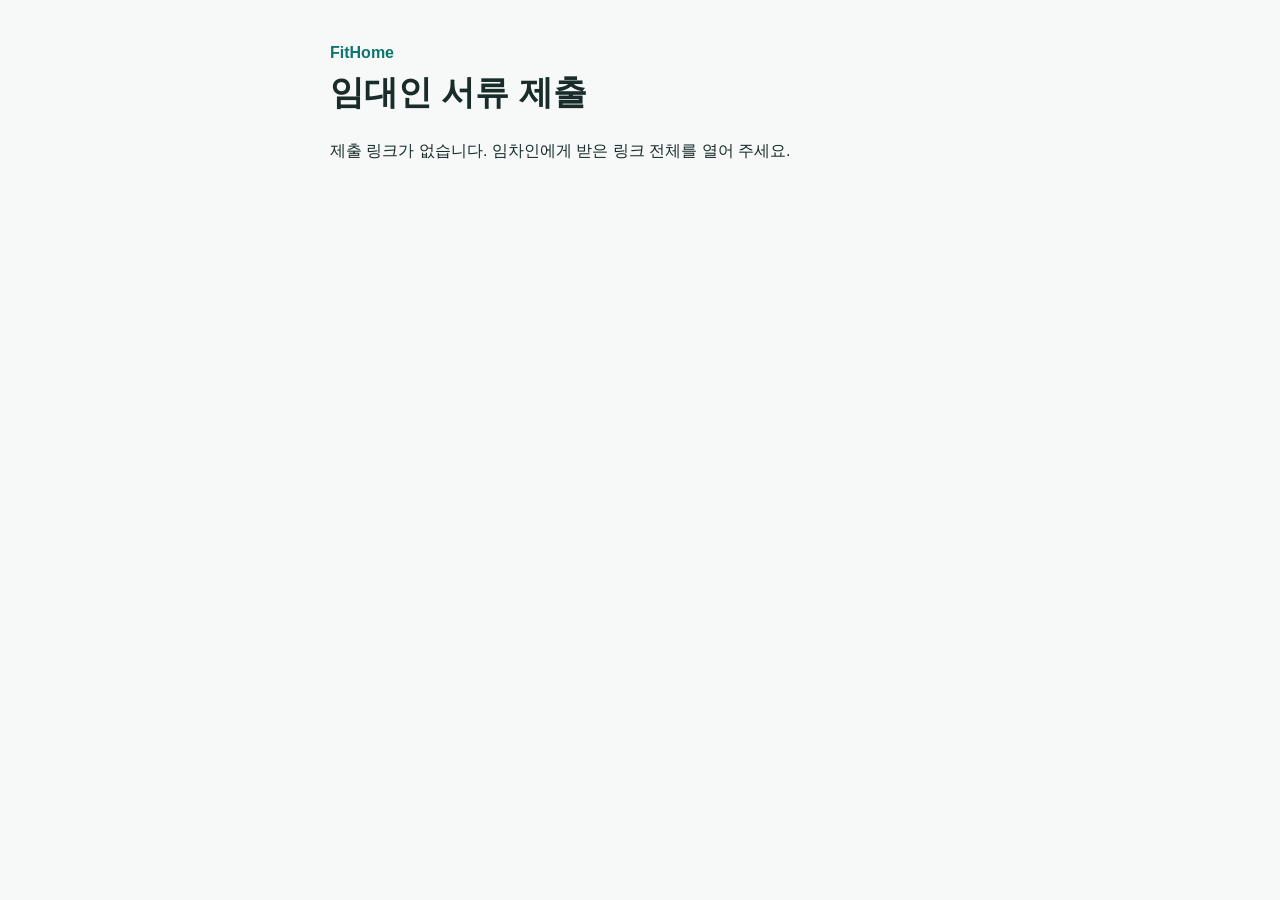
<file: app/landlord.html>
<!doctype html>
<html lang="ko">
<head>
  <meta charset="utf-8">
  <meta name="viewport" content="width=device-width, initial-scale=1">
  <meta name="referrer" content="no-referrer">
  <meta name="robots" content="noindex, nofollow, noarchive">
  <meta http-equiv="Content-Security-Policy" content="default-src 'none'; script-src 'self'; style-src 'self'; connect-src 'self'; form-action 'none'; base-uri 'none'">
  <title>임대인 서류 제출 · FitHome</title>
  <link rel="stylesheet" href="./landlord.css">
  <script defer src="./landlord.js"></script>
</head>
<body>
  <main>
    <header>
      <span class="brand" lang="en">FitHome</span>
      <h1>임대인 서류 제출</h1>
    </header>
    <noscript>서류를 제출하려면 브라우저에서 자바스크립트를 켜 주세요.</noscript>
    <div id="notice" role="status">요청 내용을 불러오는 중입니다.</div>
    <button type="button" id="retry" hidden>다시 불러오기</button>
    <form id="request" hidden>
      <section class="property" aria-labelledby="address-title">
        <h2 id="address-title">요청받은 주택</h2>
        <p id="address"></p>
        <p id="expires" class="muted"></p>
      </section>
      <section aria-labelledby="documents-title">
        <div class="section-head">
          <h2 id="documents-title">제출 서류</h2>
          <span id="count" class="count"></span>
        </div>
        <p class="muted">서류마다 PDF 한 개(최대 4MB)를 선택하세요. 주소와 발급일이 보이는 파일을 사용하고, 주민등록번호 뒷자리 등 점검에 필요 없는 정보는 가려 주세요.</p>
        <div id="documents"></div>
      </section>
      <section class="document" aria-labelledby="consent-title">
        <h2 id="consent-title">제출 동의 내용</h2>
        <ul id="consent-terms" class="muted"></ul>
        <p id="consent-version" class="muted"></p>
      </section>
      <label class="consent"><input id="consent" type="checkbox" required aria-describedby="consent-terms">
        <span>위 동의 내용을 확인했고, 선택한 서류를 핏홈에 제출해 요청자에게 위 범위로 공유하는 데 동의합니다.</span>
      </label>
      <button id="send" class="primary" type="submit" disabled>선택한 서류 제출</button>
      <p id="upload-status" role="status" aria-live="polite"></p>
    </form>
    <template id="document-template">
      <div class="document">
        <div class="section-head"><label></label><span class="badge"></span></div>
        <p class="hint"></p>
        <input type="file" accept=".pdf,application/pdf">
        <p class="error" aria-live="polite"></p>
      </div>
    </template>
  </main>
</body>
</html>
</file>
<file: app/landlord.css>
:root {
  font-family: Pretendard, -apple-system, BlinkMacSystemFont, "Apple SD Gothic Neo", "Noto Sans KR", sans-serif;
  color: #192c2a;
  background: #f6f9f8;
  line-height: 1.6;
}
* { box-sizing: border-box; }
[hidden] { display: none !important; }
body { margin: 0; }
main { width: min(100% - 32px, 620px); margin: 40px auto 64px; }
header { margin: 0 0 24px; }
.brand { color: #0f766e; font-size: 16px; font-weight: 750; }
h1, h2, p { margin: 0; }
h1 { margin-top: 4px; font-size: clamp(24px, 5vw, 34px); line-height: 1.3; }
h2 { font-size: 19px; line-height: 1.4; }
input, button { font: inherit; }
button, input::file-selector-button {
  border: 1px solid #a4b8b3;
  border-radius: 7px;
  padding: 7px 12px;
  background: #fff;
  color: #1b3732;
  cursor: pointer;
}
button:focus-visible, input:focus-visible { outline: 3px solid #08786c; outline-offset: 3px; }
#retry { margin-top: 12px; }
form {
  padding: clamp(16px, 4vw, 30px);
  border: 1px solid #d5e1de;
  border-radius: 16px;
  background: #fff;
}
.property { padding-bottom: 20px; border-bottom: 1px solid #d5e1de; margin-bottom: 22px; }
.property h2 { font-size: 14px; color: #4c655f; }
#address { font-size: 19px; font-weight: 650; overflow-wrap: anywhere; }
.muted, .hint, #expires, #upload-status { color: #536863; font-size: 14px; }
.section-head { display: flex; align-items: baseline; justify-content: space-between; gap: 8px; }
.section-head + .muted { margin: 6px 0 10px; }
.document { padding: 15px 0; border-bottom: 1px solid #e1e9e6; }
.document label { font-weight: 650; }
.count, .badge { flex-shrink: 0; font-size: 13px; color: #46605a; }
.badge[data-sent="true"] { color: #087465; font-weight: 650; }
.hint { margin: 4px 0 8px; }
input[type="file"] { display: block; width: 100%; min-width: 0; font-size: 14px; color: #334842; }
input::file-selector-button { margin-inline-end: 9px; font-weight: 600; }
.error, #upload-status.error { color: #9a3030; }
.error { margin: 5px 0 0; font-size: 14px; }
.error:empty { display: none; }
.consent { display: flex; align-items: flex-start; gap: 8px; margin: 20px 0 12px; font-size: 14px; }
.consent input { flex: 0 0 auto; width: 18px; height: 18px; margin: 2px 0 0; accent-color: #0f766e; }
.primary { width: 100%; min-height: 44px; background: #0f766e; border-color: #0f766e; color: white; font-weight: 650; }
.primary:disabled { cursor: default; color: #4c605b; background: #e2ebe8; border-color: #e2ebe8; }
#upload-status:not(:empty) { margin-top: 10px; }
@media (max-width: 480px) { main { margin-top: 22px; } }
</file>
